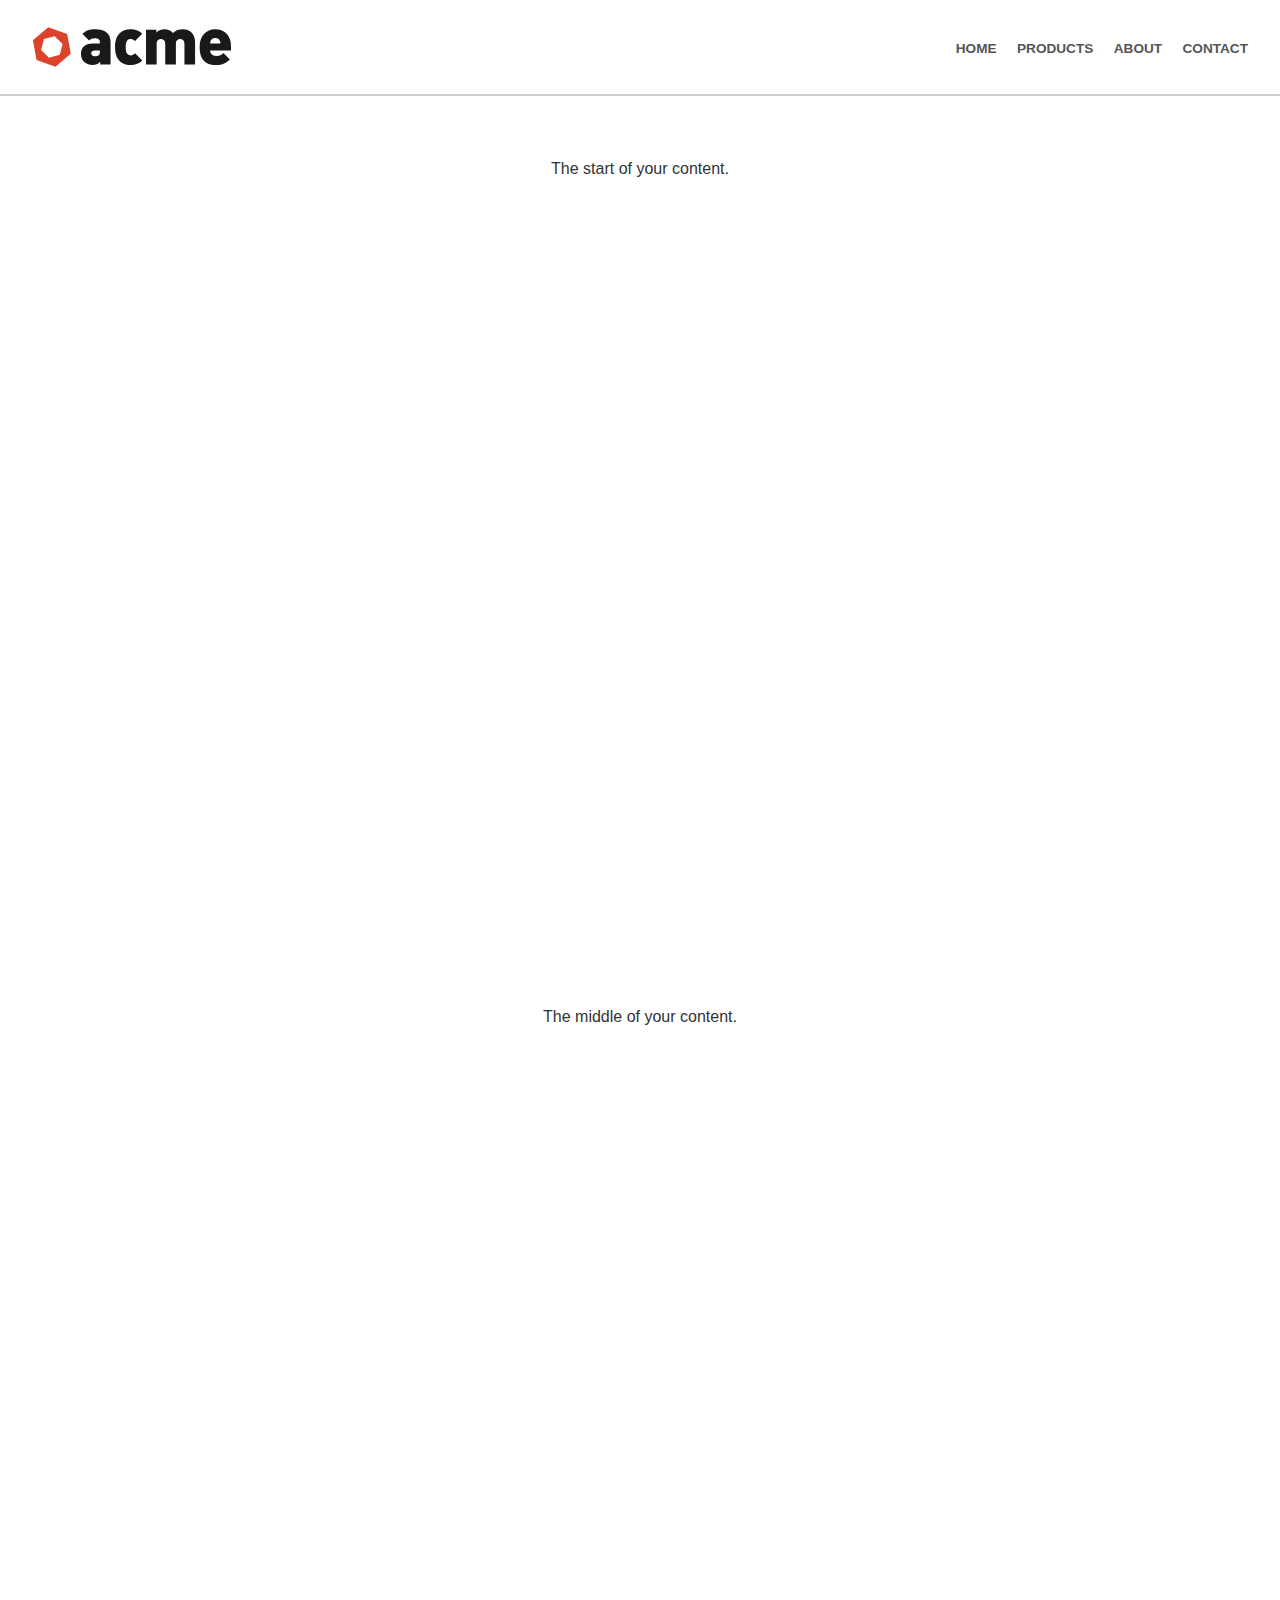
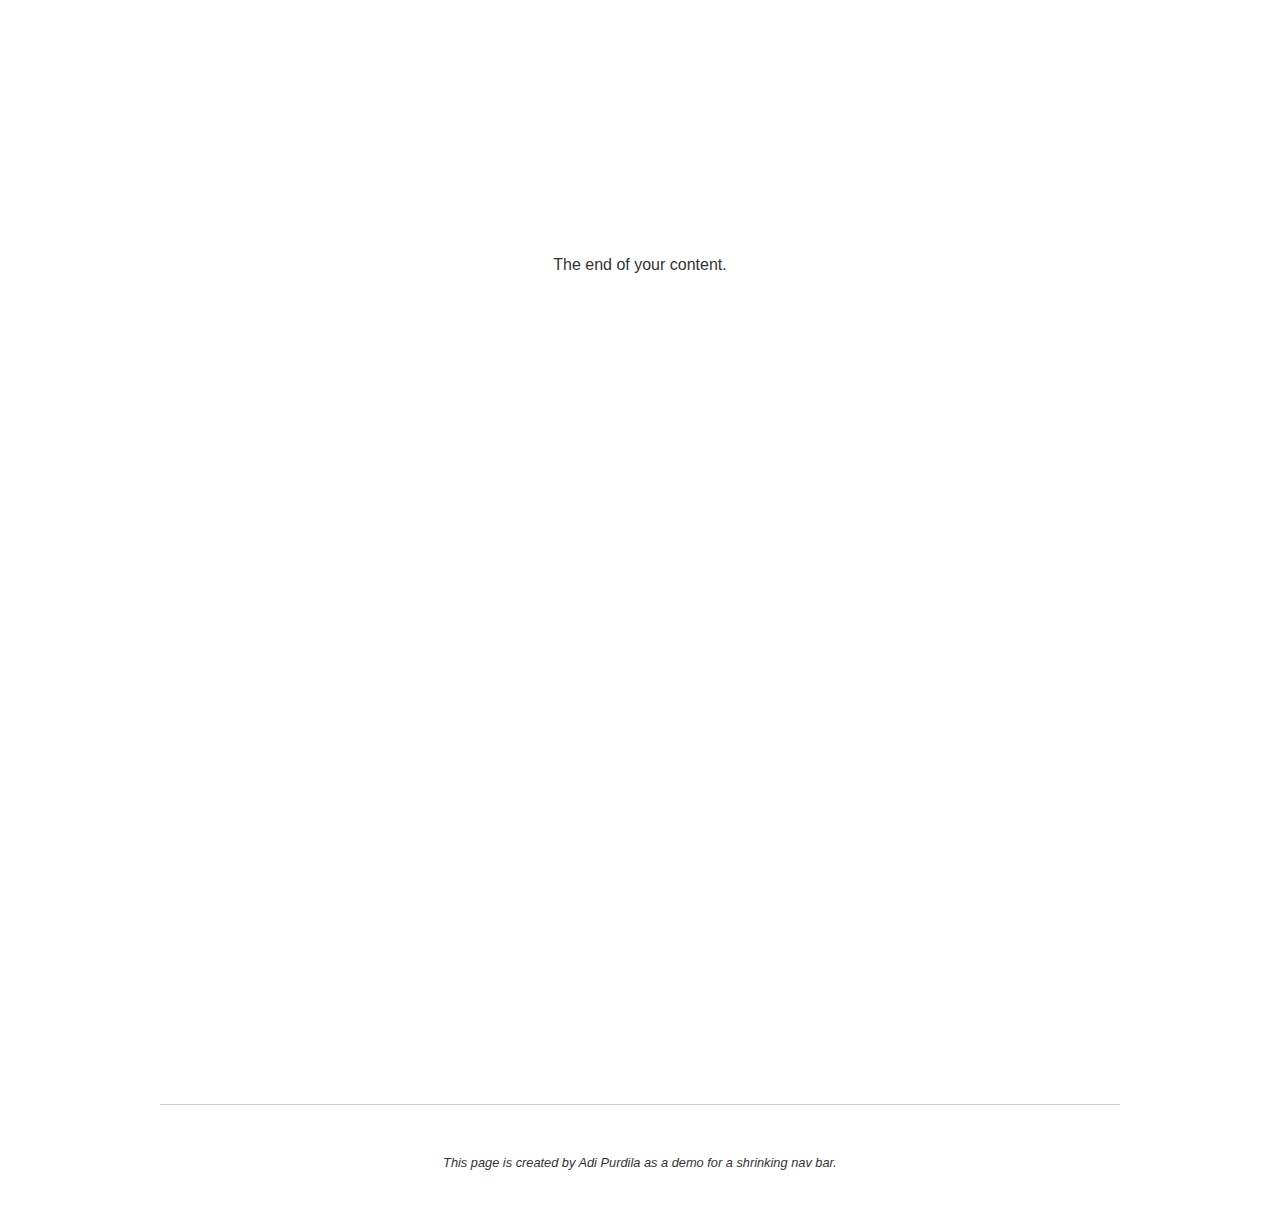
<file: index.html>
<!DOCTYPE html>
<html>

<head>
    <meta charset="utf-8">
    <title>Shrinking Nav Bar</title>

    <link rel="stylesheet" href="css/normalize.css">
    <link rel="stylesheet" href="css/master.css">
    <!-- <script src="js/jquery-3.1.1.min.js"></script> -->
    <script src="https://code.jquery.com/jquery-3.6.4.min.js"></script>
    </script>
</head>

<body>
    <header id="main-header">
        <nav>
            <img src="images/logo.svg" alt="Logo" id="logo">

            <ul>
                <li><a href="#">Home</a></li>
                <li><a href="#">Products</a></li>
                <li><a href="#">About</a></li>
                <li><a href="#">Contact</a></li>
            </ul>
        </nav>
    </header>

    <div class="container">
        <main>
            <p>The start of your content.</p>
            <p>The middle of your content.</p>
            <p>The end of your content.</p>
        </main>

        <footer>
            <hr>

            <p><small><em>This page is created by Adi Purdila as a demo for a shrinking nav bar.</em></small></p>
        </footer>
    </div> <!-- end container -->

    <!-- <script src="js/jquery-3.1.1.min.js"></script> -->
    <script src="https://code.jquery.com/jquery-3.6.4.min.js"></script>
    <script src="js/scripts.js"></script>

</body>

</html>
</file>
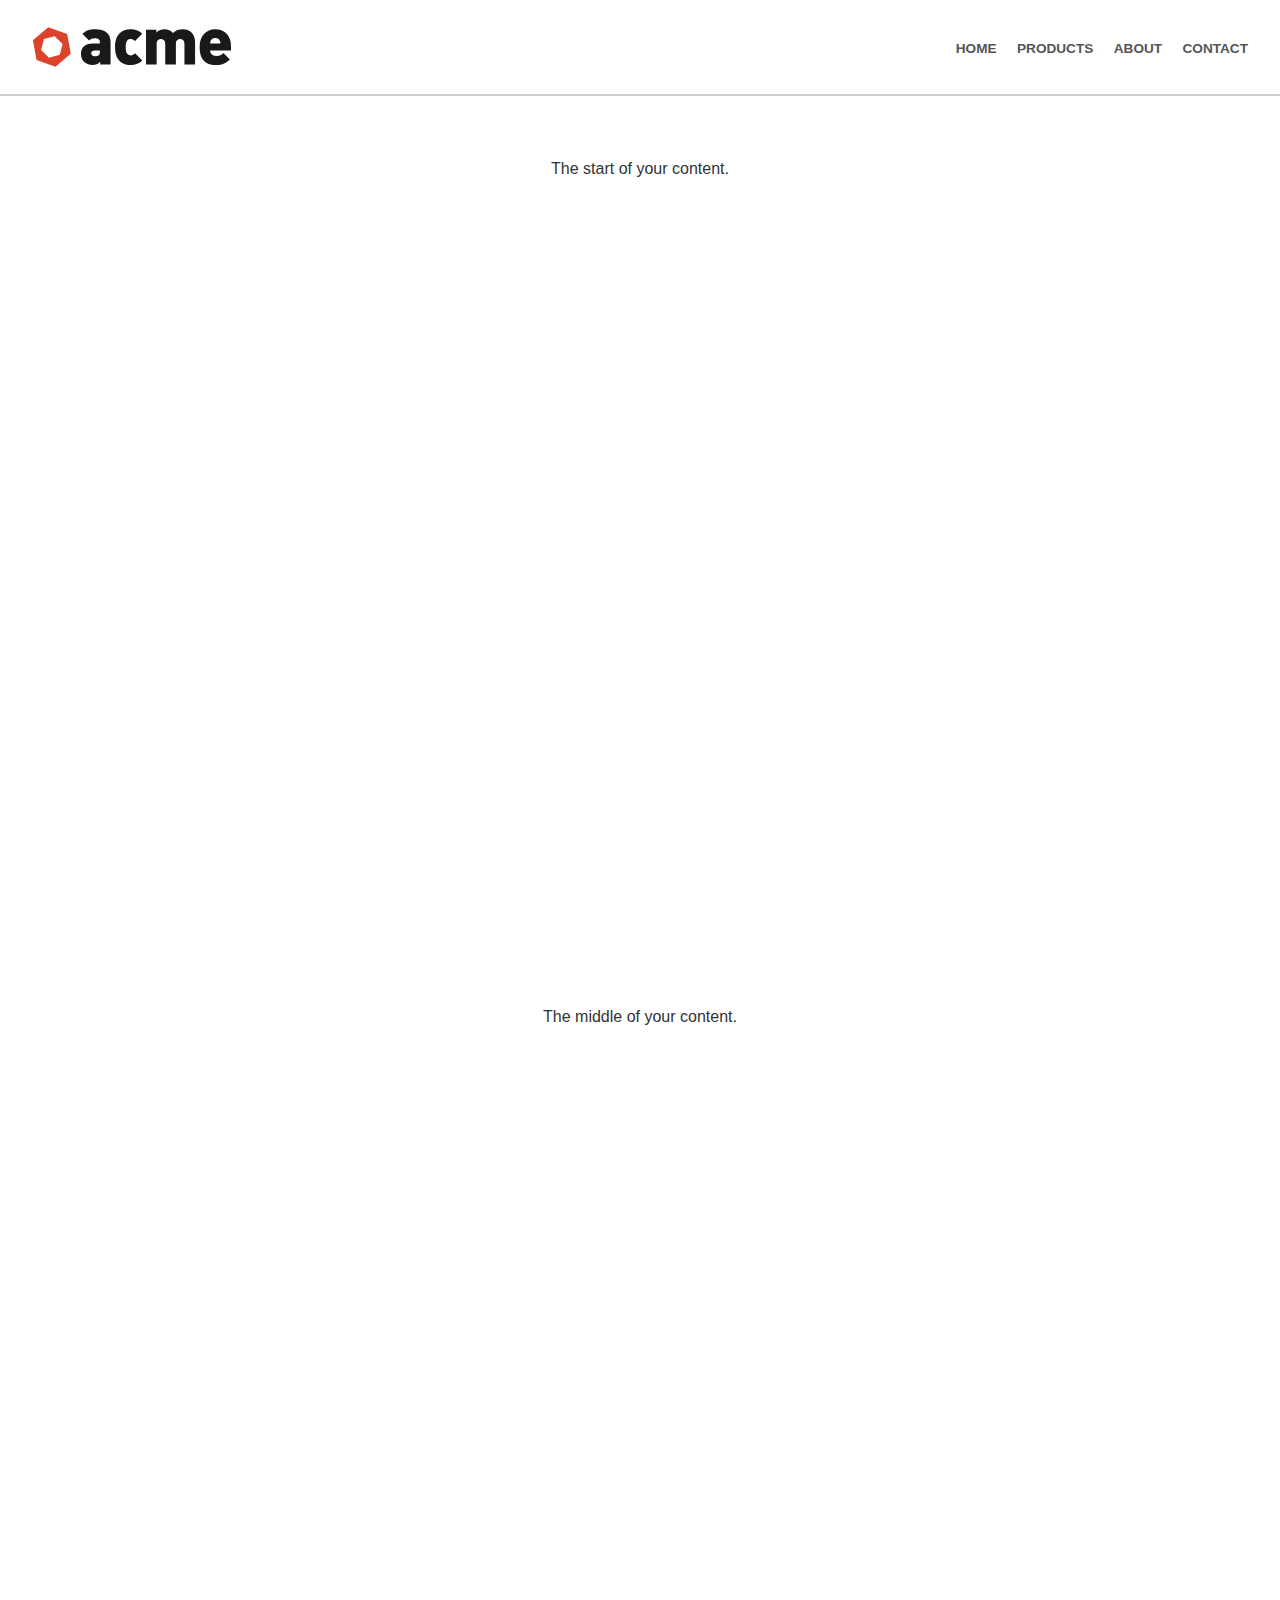
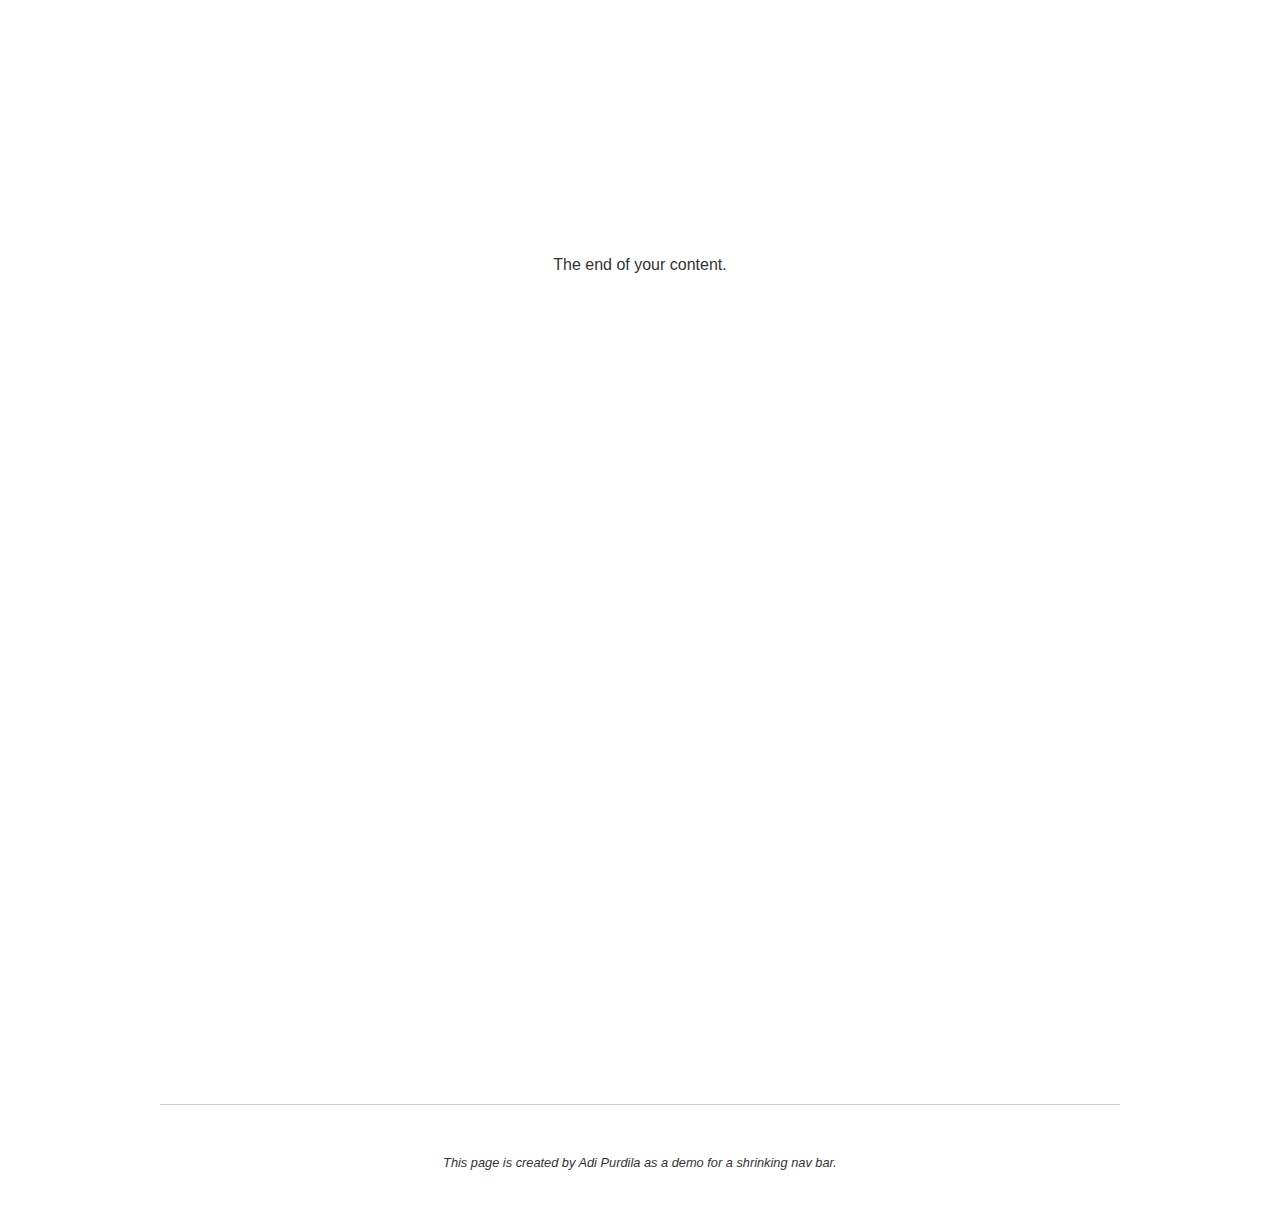
<file: index보관용1.html>
<!DOCTYPE html>
<html>
    <head>
        <meta charset="utf-8">
        <title>Shrinking Nav Bar</title>

        <link rel="stylesheet" href="css/normalize.css">
        <link rel="stylesheet" href="css/master.css">
    </head>
    <body>
        <header id="main-header">
            <nav>
                <img src="images/logo.svg" alt="Logo" id="logo">

                <ul>
                    <li><a href="#">Home</a></li>
                    <li><a href="#">Products</a></li>
                    <li><a href="#">About</a></li>
                    <li><a href="#">Contact</a></li>
                </ul>
            </nav>
        </header>

        <div class="container">
            <main>
                <p>The start of your content.</p>
                <p>The middle of your content.</p>
                <p>The end of your content.</p>
            </main>

            <footer>
                <hr>

                <p><small><em>This page is created by Adi Purdila as a demo for a shrinking nav bar.</em></small></p>
            </footer>
        </div> <!-- end container -->

        <script src="js/jquery-3.1.1.min.js"></script>
        <script src="js/scripts.js"></script>
    </body>
</html>
</file>
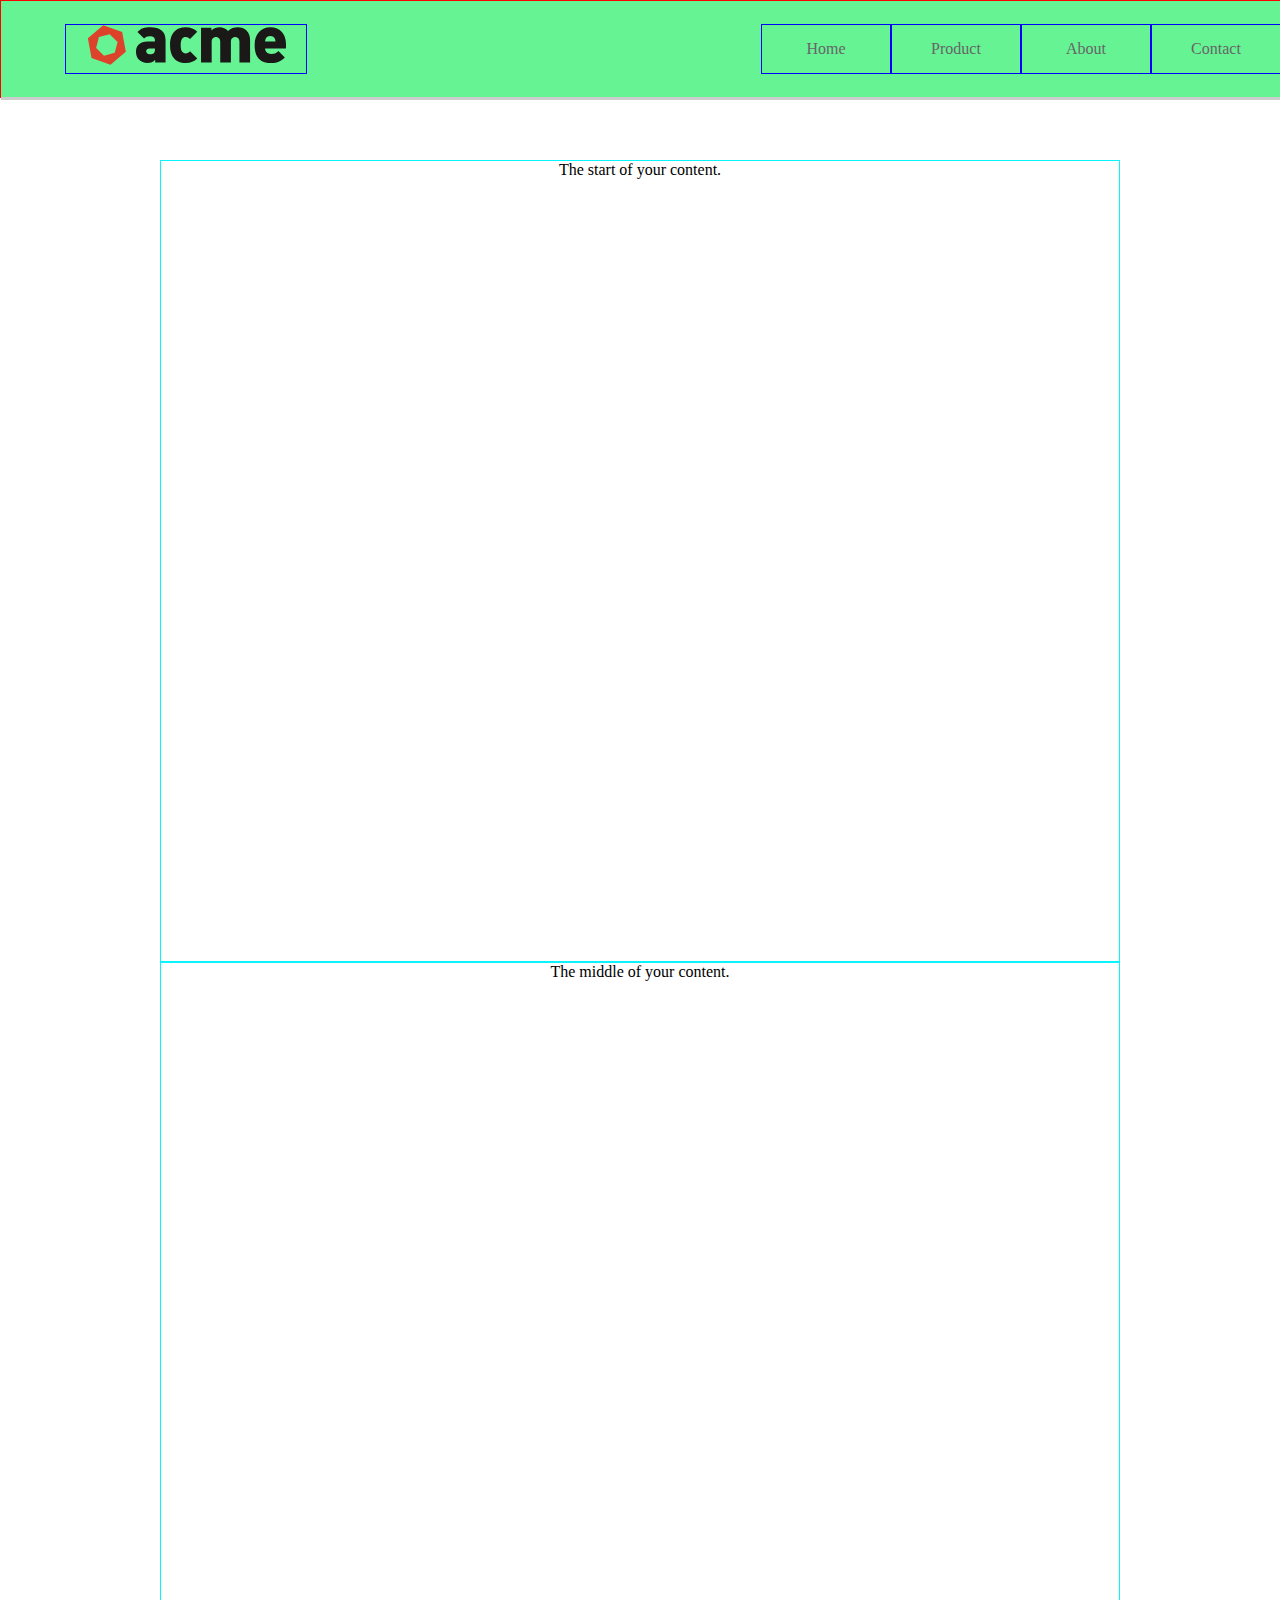
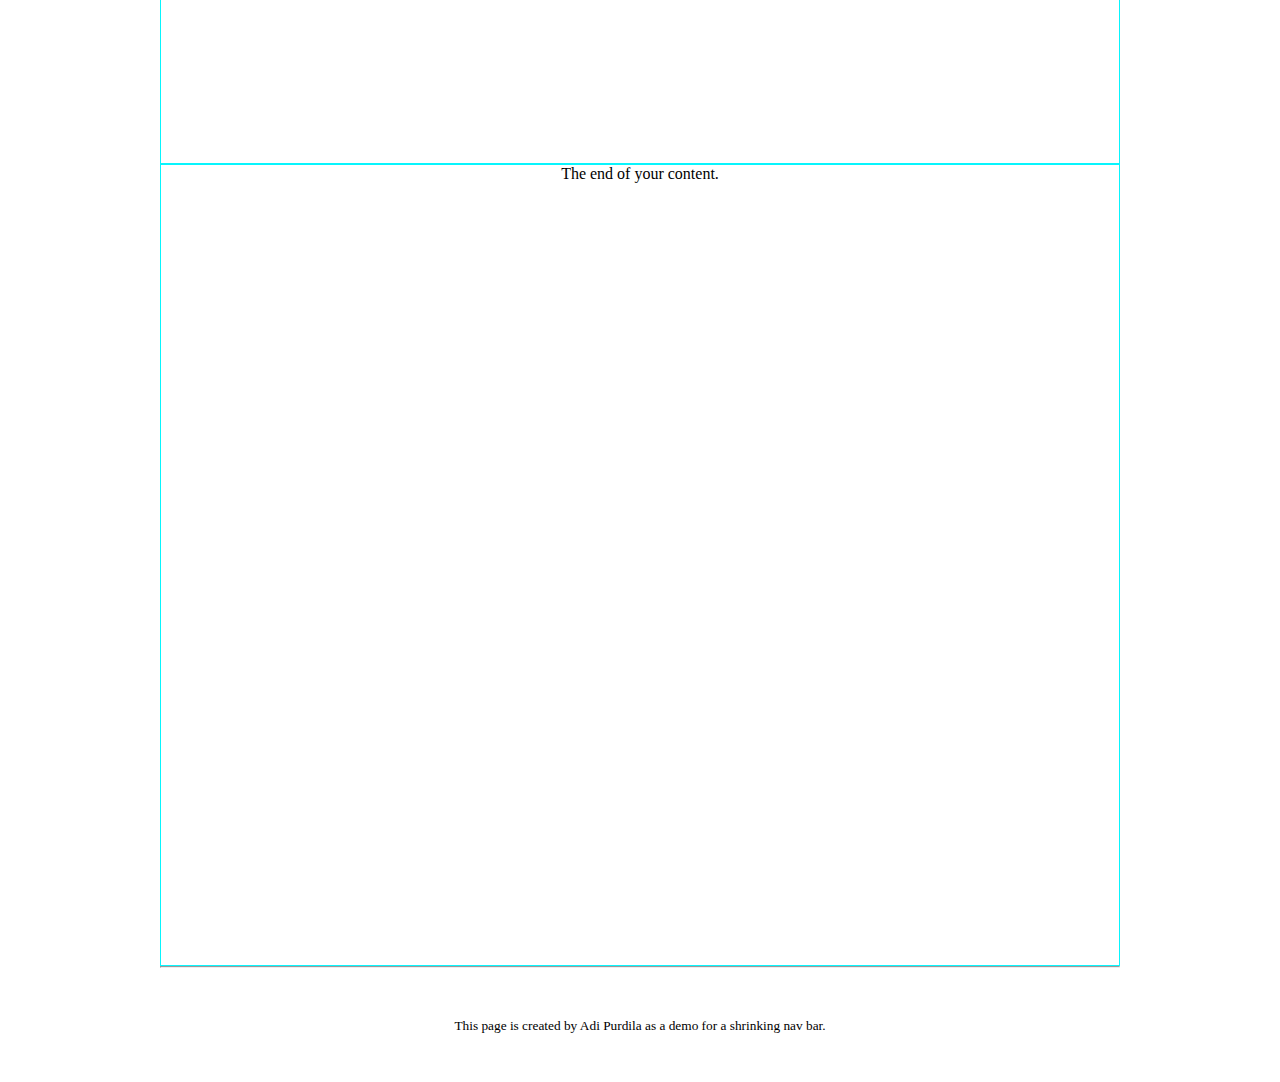
<file: shirink.html>
<!DOCTYPE html>
<html lang="ko">

<head>
  <meta charset="UTF-8" />
  <meta http-equiv="X-UA-Compatible" content="IE=edge" />
  <meta name="viewport" content="width=device-width, initial-scale=1.0" />
  <title>헤더 shrink</title>
  <style>
    * {
      margin: 0;
      padding: 0;
    }

    a {
      text-decoration: none;
      color: #666;
      display: block;
    }

    ul,
    li {
      list-style: none;
    }

    header {
      position: fixed;
      top: 0;
      left: 0;
      width: 100%;
      height: 6rem;
      line-height: 6rem;
      background-color: #fff;
      border: 1px solid #f00;
      background-color: #65f394;
      z-index: 2;
      transition: 0.3s ease-in-out;
    }

    header.shrink {
      height: 4em;
      background-color: rgba(252, 252, 252, 0.8);
    }

    ul.menu {
      display: flex;
      justify-content: flex-end;
      align-items: center;
      height: 6rem;
      line-height: 6rem;
      border-bottom: 3px solid #ccc;
    }

    ul.menu li {
      width: 8rem;
      height: 3rem;
      line-height: 3rem;
      text-align: center;
      border: 1px solid #00f;
      transition: 0.3s ease-in-out;
    }


    header.shrink ul.menu li {
      height: 4rem;
      line-height: 4rem;
      border: none;
    }


    .menu li:first-child {
      margin-left: 4rem;
      margin-right: auto;
      width: 15rem;
      transition: 0.3s ease-in-out;
    }

    .container {
      position: relative;
      margin: 10em auto 0;
      width: 75%;
      text-align: center;
    }

    .container main p {
      height: 50em;
      border: 1px solid #08f5fd;
    }

    footer p {
      margin: 3rem 0;
    }
  </style>
</head>

<body>
  <header id="main-header">
    <nav>
      <ul class="menu">
        <li>
          <a href="#"><img src="./images/logo.svg" alt="" /></a>
        </li>
        <li><a href="javascript:void(0)">Home</a></li>
        <li><a href="javascript:void(0)">Product</a></li>
        <li><a href="javascript:void(0)">About</a></li>
        <li><a href="javascript:void(0)">Contact</a></li>
      </ul>
    </nav>
  </header>

  <div class="container">
    <main>
      <p>The start of your content.</p>
      <p>The middle of your content.</p>
      <p>The end of your content.</p>
    </main>

    <footer>
      <hr />
      <p>
        <small>
          This page is created by Adi Purdila as a demo for a shrinking nav
          bar.
        </small>
      </p>
    </footer>
  </div>

  <script src="js/jquery-3.1.1.min.js" defer></script>
  <script src="./js/scripts.js" defer></script>
</body>

</html>
</file>
<file: css/master.css>
/************************************************/
/* General */
/************************************************/
* {
  -webkit-font-smoothing: antialiased;
  box-sizing: border-box;
}

body {
  color: #333;
}

hr {
  margin: 3em 0;
  background-color: #ccc;
  height: 1px;
  border: none;
}

p {
  margin-bottom: 3em;
}

a {
  text-decoration: none;
  color: #555;
  text-transform: uppercase;
  font-size: 85%;
  font-weight: bold;
}

/************************************************/
/* Header */
/************************************************/
header {
  padding: 0 2em;
  position: fixed;
  top: 0;
  background: #fff;
  border-bottom: 2px solid #ccc;
  width: 100%;
  height: 6em;
  transition: 0.3s ease-in-out;
}
header.shrink {
  height: 4em;
  background-color: rgba(255, 255, 255, 0.8);
}

header.shrink nav ul li {
  height: 4rem;
  line-height: 4rem;
}

nav ul {
  float: right;
  margin: 0;
}

nav ul li {
  display: inline;
  margin-left: 1em;
  list-style: none;
  line-height: 6em;
  transition: 0.3s ease-in-out;
}

#logo {
  position: absolute;
  top: 50%;
  transform: translateY(-50%);
}

/************************************************/
/* Container */
/************************************************/
.container {
  margin: 10em auto 0;
  width: 75%;
  text-align: center;
}

.container main p {
  height: 50em;
}

/************************************************/
/* Animations */
/************************************************/
</file>
